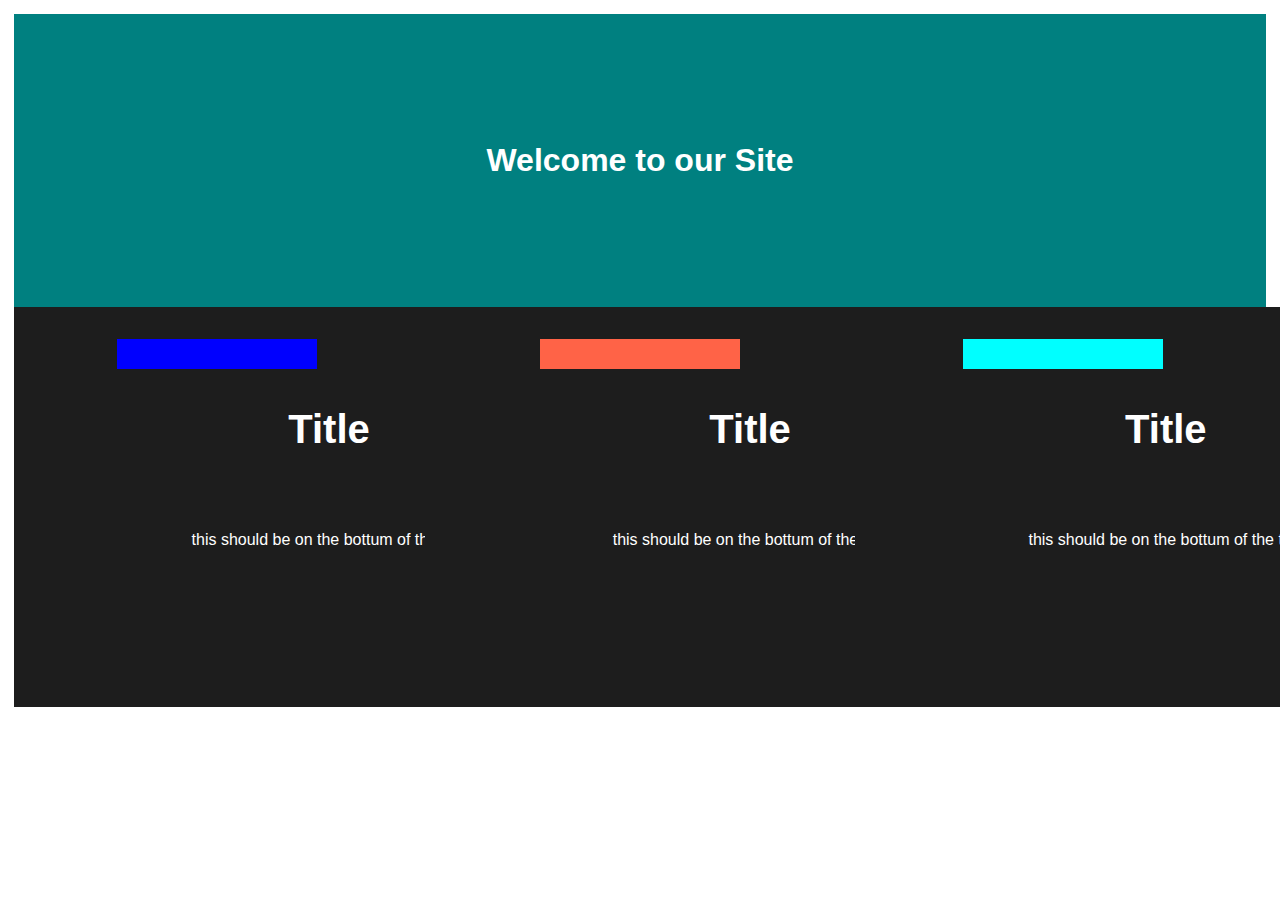
<file: Desktop/First-Responsive-Web/index.html>
<!DOCTYPE html>
<html lang="en">
<head>
    <meta charset="UTF-8">
    <meta http-equiv="X-UA-Compatible" content="IE=edge">
    <meta name="viewport" content="width=device-width, initial-scale=1.0">
    <link rel="stylesheet" href="styles.css">
    <title>Document</title>
</head>

<body>

    <div class="name">
    <h1>Welcome to our Site</h1>
  </div>


<section class="title-1">
  <h3> Title </h3>
  <p>this should be on the bottum of the title </p>
</section>
<section class="title-2">
  <h2> Title </h2>
  <p>this should be on the bottum of the title </p>
  </section>
<section class="title-3">
  <h4> Title </h4>
  <p>this should be on the bottum of the title </p>
</section>
<section class="color-box"></section>
<section class="color-box2"></section>
<section class="color-box3"></section>
</html>
</file>
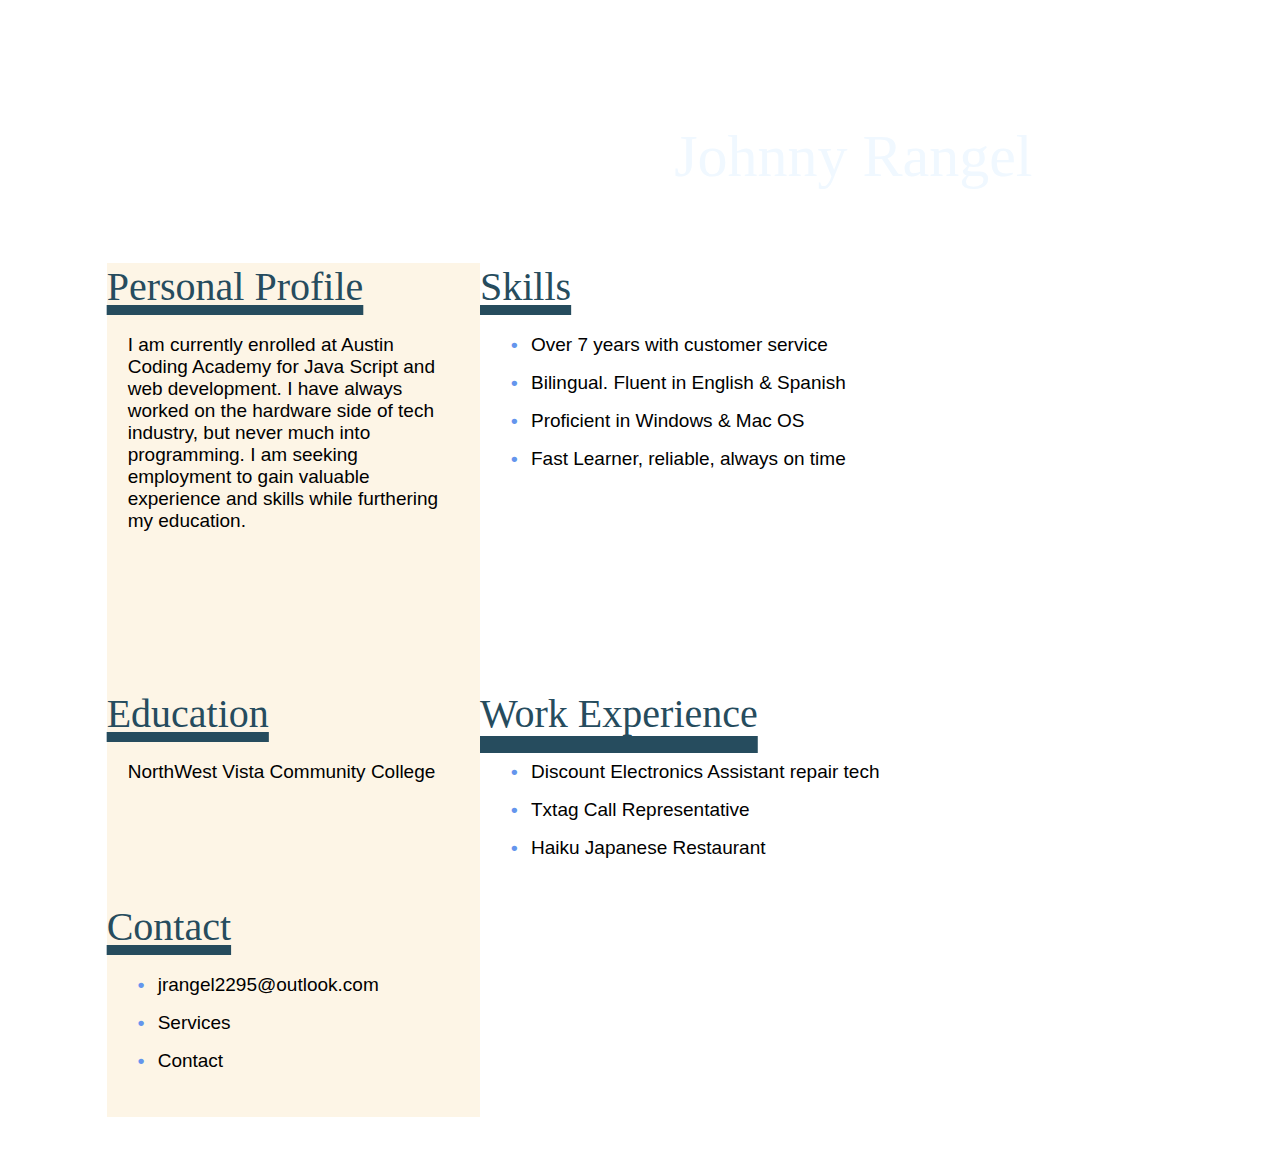
<file: Desktop/JS-211/Resume.Jrangel/index.html>
<!DOCTYPE html>
<html lang="en">
<head>
  <meta charset="UTF-8">
  <meta http-equiv="X-UA-Compatible" content="IE=edge">
  <meta name="viewport" content="width=device-width, initial-scale=1.0">
  <link rel="stylesheet" href="styles.css">
  <title>Resume</title>

</head>


<body>

  <header>
    <div class="name">
      <p1>Johnny Rangel</p1>
    </div>

    <div class="profile-pic">
    
    </div>
  </header>
  
  <section class="personal">Personal Profile</section>
  <section class="personal-info">I am currently enrolled at Austin Coding Academy for Java Script and web development. I have always worked on the hardware side of tech industry, but never much into programming. I am seeking employment to gain valuable experience and skills while furthering my education. </section>
  <section class="contact"> Contact</section>
  <section class="contact-info"> <ul>
    <li>jrangel2295@outlook.com</li>
    <li>Services</li>
    <li>Contact</li>
  </ul>
</section>
  <section class="education"> Education</section>
  <section class="education-info">NorthWest Vista Community College</section>    
  <section class="skills">Skills</section>
  <section class="skills-info"> <ul>
    <li>Over 7 years with customer service</li>
    <li>Bilingual.  Fluent in English & Spanish</li>
    <li>Proficient in Windows & Mac OS</li>
    <li>Fast Learner, reliable, always on time</li>
  </ul>
</section> 
  <section class="work">Work Experience</section>
  <section class="work-info"><ul>
    <li>Discount Electronics Assistant repair tech</li>
    <li>Txtag Call Representative</li>
    <li>Haiku Japanese Restaurant</li>
  </ul>
</section>
    
    

  
  
</body>
</html>
</file>
<file: Desktop/First-Responsive-Web/styles.css>
.name {
    display: grid;
    grid-column: 1/4;
    grid-row: 1;
    height: 300px;
    background-color: teal;
    margin: auto 0px 0px 0px;
    border: white 6px;
    border-style: solid;
    border-bottom: none;
    text-align: center;
    font-family: Arial, Helvetica, sans-serif;
    
  }
@media (max-width: 576px){
  .name {
    display: grid;

    font-family: Arial;
    border: none;
    text-align: center;
    align-items: center;
    height: 400px;
    margin: 0px;
    padding: 0px;
   
    background: rgb(83, 133, 235);
   
  
   
  }
}
  
  body {
    display: grid;  
    background-color: white;
    background-size: cover;
    grid-template-columns: 33% 34% 33%;
    grid-template-rows: 33% 34% 33%;
    align-items: center;
    
  }
  @media (max-width: 576px){
    body {
      display: grid;  
      background-color: white;
      grid-template-columns: 100%;
      grid-template-rows: 25% 25% 25% 25%;
      align-items: center;
      border: none;
    }
  }
  
  .title-1{
    display: grid;
    height: 400px;
    width: 630px;
    grid-column: 1;
    grid-row: 2;
    background-color: rgb(29, 29, 29);
    text-align: center;
    margin: 3em auto auto auto;
    border: white 6px;
    border-style: solid;
    border-top: none;
    border-right: none;
  }
  @media (max-width: 576px){
    .title-1{
      display: grid;
      background-color: white;
      color: black;
      display: grid;
      grid-column: 1;
      grid-row: 2;
      text-align: center;
      align-items: center;
      border: none;
      width: 200px;
      
    }
  }
 
  .title-2 {

    display: grid;
    height: 400px;
    width: 650px;
    grid-column: 2;
    grid-row: 2;
    background: rgb(29, 29, 29);
    text-align: center;
    align-items: center;
    margin: 3em auto auto auto;
    border: white 6px;
    border-style: solid;
    border-top: none;
    border-left: none;
    border-right: none;
  }
  @media (max-width: 576px){
    .title-2{
      display: grid;
      background-color: white;
      display: grid;
      grid-column: 1;
      grid-row: 3;
      text-align: center;
      border: none;
      width: 200px;
  }
}
  
  
  
  .title-3 {

    display: grid;
    height: 400px;
    width: 622px;
    grid-column: 3;
    grid-row: 2;
    background: rgb(29, 29, 29);
    text-align: center;
    align-items: center;
    border: white 6px;
    border-style: solid;
    border-top: none;
    border-left: none;
    margin: 3em auto auto auto;
  }

  @media (max-width: 576px){
    .title-3{
      display: grid;
      background-color: white;
      display: grid;
      grid-column: 1;
      grid-row: 4;
      text-align: center;
      border: none;
      width: 200px;
  }
}
  
  .color-box{
    display: grid;
    grid-column: 1;
    grid-row: 2;
    background-color: blue;
    height: 30px;
    width: 200px;
    align-items: center;
    margin: 5em auto auto auto;
  }
  @media (max-width: 576px){
    .color-box{
      display: grid;
      background-color: blue;
      display: grid;
      grid-column: 1;
      grid-row: 2;
      margin: 5em auto auto auto;
    
  }
}
  
  .color-box2{
    display: grid;
    grid-column: 2;
    grid-row: 2;
    background-color: tomato;
    height: 30px;
    width: 200px;
    margin: 5em auto auto auto;
  }

  @media (max-width: 576px){
    .color-box2{
      display: grid;
      background-color: tomato;
      display: grid;
      grid-column: 1;
      grid-row: 3;
      text-align: center;
     
  }
}
  
  .color-box3{
    display: grid;
    grid-column: 3;
    grid-row: 2;
    background-color: aqua;
    height: 30px;
    width: 200px;
    margin: 5em auto auto auto;
  }

  @media (max-width: 576px){
    .color-box3{
      display: grid;
      background-color: aqua;
      display: grid;
      grid-column: 1;
      grid-row: 4;
      align-items: center;
    
      border: none;
  }
}
  
  h1{
    color: white;
    margin: 4em auto auto auto;
  
  }

  h3, h4, h2 {
    display: grid;
    color: white;
    margin: 100px auto;
    font-family: Verdana, Geneva, Tahoma, sans-serif;
    font-size: 40px;
    margin: 100px auto auto auto;

  } 

  p {
    color: white;
    font-family: Verdana, Geneva, Tahoma, sans-serif;
    margin: -3em auto auto auto;
  }
  @media (max-width: 576px){
    h3, h4, h2, p{
    color: black;
    }
  }
</file>
<file: Desktop/JS-211/Resume.Jrangel/styles.css>
header{
  display: grid;
  grid-template-columns: 40% 60%;
  grid-template-rows: 100%;
  width: 800pt;
  height: 160pt;
  align-content: center;
  padding: 0;
  margin: 0;
  background-image: url(https://cdn.pixabay.com/photo/2018/05/25/16/43/cube-sea-3429485_960_720.jpg);
  background-size: cover;
  background-repeat: no-repeat;

}

.name {
  display: grid;
  grid-row: 1;
  grid-column: 2;
  font-size: 60px;
  margin: auto auto auto auto;
  
  font-family: Jazz LET, fantasy;
  color: aliceblue;
  align-items: center;

}

.profile-pic {
  display: grid;
  grid-row: 1;
  grid-column: 1;
  border: 0px;
  border-radius: 100%;
  background-image: url(https://scontent-dfw5-1.xx.fbcdn.net/v/t1.6435-9/60152194_2423352761210529_6802369181929963520_n.jpg?_nc_cat=111&ccb=1-5&_nc_sid=09cbfe&_nc_ohc=VmIbBDrBxtUAX8DrNsf&tn=OpKJuoVMbTiEr1CM&_nc_ht=scontent-dfw5-1.xx&oh=91595bf03c4da5fdf7ea7a817e4d040c&oe=61871D4B) ;
  background-repeat: no-repeat;
  background-size: cover;
  background-position-y: center;
  margin: 10pt;
  

}



body {
  display: grid;
  grid-template-columns: 35% 65%;
  grid-template-rows: 20% 20% 20% 20% 20%;
  width: 800pt; /* Add some dimension and color for us to see it better */
  height: 800pt;
  background-image: url(https://cdn.pixabay.com/photo/2019/06/25/15/34/white-4298476_960_720.jpg);
  background-size: cover;
  margin: 50px auto 50px auto;
}

.personal {
  display: grid;
  grid-column: 1;
  grid-row: 2/4;
  padding: 0px;
  text-decoration: underline 10px;
  font-size: 40px; 
  color: rgb(38, 76, 94);
  background-color: oldlace;
  
  
}

.contact {
  display: grid;
  text-decoration: underline 10px;
  font-size: 40px; 
  grid-column: 1;
  grid-row: 5;
  background-color: oldlace;
  color: rgb(38, 76, 94);
  
}

.education {
  display: grid;
  grid-column: 1;
  grid-row: 4;
  text-decoration: underline 10px;
  font-size: 40px; 
  background-color: oldlace;
  color: rgb(38, 76, 94);
}

.skills {

  display: grid;
  grid-column: 2;
  grid-row: 2/4;
  text-decoration: underline 10px;
  font-size: 40px; 
  background-color: white;
  color: rgb(38, 76, 94);
  

}

.work {
  display: grid;
  grid-column: 2;
  grid-row: 4/6;
  text-decoration: underline 17px;
  font-size: 40px; 
  background-color: white;
  color: rgb(38, 76, 94);
}

.personal-info {
  display: grid;
  grid-column: 1;
  grid-row: 2;
  margin: 70px 20px 10px;
  padding: 1px;
  font-size: 19px;
  font-family: Verdana, Geneva, Tahoma, sans-serif;
  
}

.contact-info {
  display: grid;
  grid-column: 1;
  grid-row: 5;
  margin: 50px 0px 0px;
  padding: 1px;
  font-size: 19px;
  font-family: Verdana, Geneva, Tahoma, sans-serif;
  
}

ul {
  list-style-type: none;
  

}

ul li::before {
  content: "\2022";
  color: cornflowerblue;
  font-weight: bold;
  display: inline-block; 
  width: 30px;
  margin: 1px -10px 15px;
 
  
}

.education-info {
  display: grid;
  grid-column: 1;
  grid-row: 4;
  margin: 70px 20px 10px;
  padding: 1px;
  font-size: 19px;
  font-family: Verdana, Geneva, Tahoma, sans-serif;
}

.skills-info {
  display: grid;
  grid-column: 2;
  grid-row: 2/4;
  margin: 50px 0px 0px;
  padding: 1px;
  font-size: 19px;
  font-family: Verdana, Geneva, Tahoma, sans-serif;
}

.work-info {
  display: grid;
  grid-column: 2;
  grid-row: 4/6;
  margin: 50px 0px 0px;
  padding: 1px;
  font-size: 19px;
  font-family: Verdana, Geneva, Tahoma, sans-serif;
}
</file>
